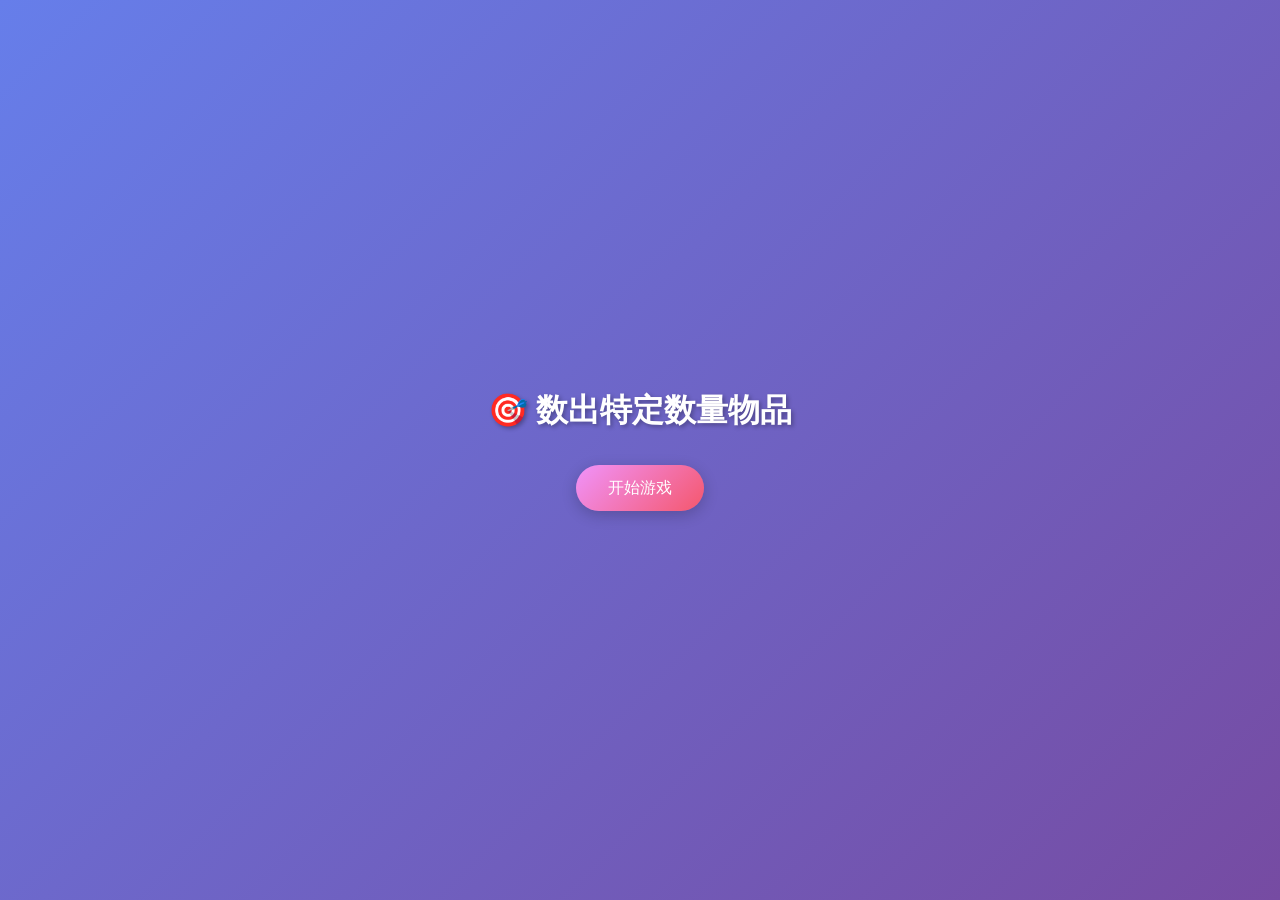
<file: counting-R5/index.html>
<!DOCTYPE html>
<html lang="zh-CN">
<head>
    <meta charset="UTF-8">
    <meta name="viewport" content="width=device-width, initial-scale=1.0">
    <title>数出特定数量物品 - 互动游戏</title>
    <link rel="stylesheet" href="styles.css">
    <link rel="stylesheet" href="../phone/R5_phone.css">
</head>
<body>
    <div id="menu-screen" class="screen active">
        <h1 class="menu-title">🎯 数出特定数量物品</h1>
        <div class="menu-buttons">
            <button class="menu-btn primary" id="menu-start-btn">开始游戏</button>
        </div>
    </div>

    <div id="game-screen" class="screen">
        <div id="top-bar">
            <div id="game-controls">
                <button class="control-btn" id="pause-btn">⏸️ 暂停</button>
                <button class="control-btn" id="restart-btn">🔄 重新游戏</button>
                <button class="control-btn" id="exit-btn">🚪 退出</button>
            </div>
            <div id="task-display"></div>
            <div id="stats">
                <div id="level-display">第1/1关</div>
                <div id="total-display">总共找到：0 个目标物品</div>
                <div id="target-info" style="display: none;">🎯 需要完成 <span id="target-total">0</span> 个，已完成 <span id="target-completed">0</span> 个</div>
                <div id="rating-display">☆☆☆☆</div>
            </div>
        </div>
        
        <div id="main-area">
            <div id="items-container"></div>
            <div id="basket-area">
                <div id="basket">
                    <div id="basket-count">0</div>
                </div>
            </div>
        </div>
    </div>

    <div id="pause-screen" class="overlay">
        <div class="pause-content">
            <h2>游戏暂停</h2>
            <button class="menu-btn primary" id="resume-btn">继续游戏</button>
            <button class="menu-btn" id="pause-exit-btn">退出到菜单</button>
        </div>
    </div>

    <div id="curtain"></div>

    <div id="modal">
        <div class="modal-content">
            <h2 id="modal-message"></h2>
            <button id="modal-btn">继续</button>
        </div>
    </div>

    <div id="stats-modal">
        <div class="stats-modal-content">
            <h2>📊 技术统计</h2>
            <div class="stats-grid">
                <div class="stat-item">
                    <div class="stat-label">正确次数 / 总次数</div>
                    <div class="stat-value" id="stat-correct-total">0 / 0</div>
                </div>
                <div class="stat-item">
                    <div class="stat-label">准确率</div>
                    <div class="stat-value" id="stat-accuracy">0%</div>
                </div>
                <div class="stat-item">
                    <div class="stat-label">平均反应时间</div>
                    <div class="stat-value" id="stat-reaction-time">0ms</div>
                </div>
                <div class="stat-item">
                    <div class="stat-label">平均操作时间</div>
                    <div class="stat-value" id="stat-operation-time">0ms</div>
                </div>
            </div>
            <div class="progress-message" id="progressMessage"></div>
            <div id="stats-chart-container"></div>
            <button class="menu-btn primary" id="stats-continue-btn">继续游戏</button>
        </div>
    </div>

    <script src="../config.js"></script>
    <script src="../api.js"></script>
    <script src="gameConfig.js"></script>
    <script src="stats.js"></script>
    <script src="animation.js"></script>
    <script src="dragDrop.js"></script>
    <script src="script.js"></script>
</body>
</html>
</file>
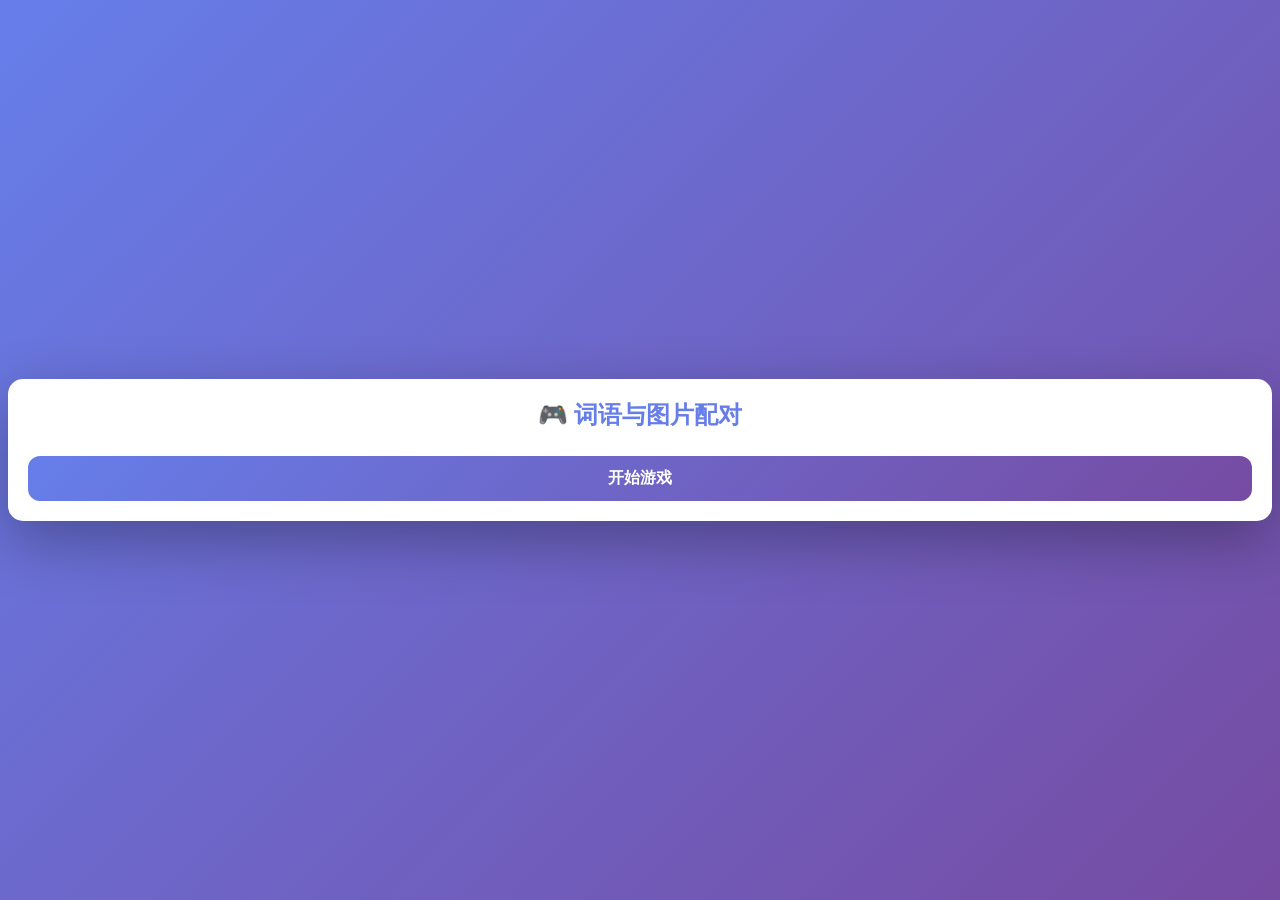
<file: matching-Q5/index.html>
<!DOCTYPE html>
<html lang="zh-CN">
<head>
  <meta charset="UTF-8">
  <meta name="viewport" content="width=device-width, initial-scale=1.0">
  <title>词语与图片配对</title>
  <link rel="stylesheet" href="styles.css">
  <link rel="stylesheet" href="../phone/Q5_phone.css">
</head>
<body>
  <div class="container">
    <div class="menu-screen" id="menuScreen">
      <div class="menu-title">🎮 词语与图片配对</div>
      <div class="menu-buttons">
        <button class="menu-btn" id="startGameBtn">开始游戏</button>
      </div>
    </div>

    <div class="table-screen" id="tableScreen">
      <div class="table" id="table">
        <div class="table-text">点击开始游戏</div>
      </div>
    </div>

    <div class="game-screen" id="gameScreen">
      <div class="game-controls">
        <button class="control-btn" id="pauseBtn">⏸️ 暂停</button>
        <button class="control-btn" id="restartBtn">🔄 重新游戏</button>
        <button class="control-btn" id="exitBtn">🚪 退出</button>
      </div>
      <div class="header">
        <button class="back-btn" id="backBtn">返回</button>
        <div class="score-display">
          配对数: <span id="score">0</span>
          <span id="target-info" style="display: none;">（目标: <span id="target-total">0</span>，已完成 <span id="target-completed">0</span>）</span>
          <span class="stars" id="stars">☆☆☆☆</span>
        </div>
        <div class="page-info" id="pageInfo">1/3</div>
      </div>

      <div class="main-content">
        <div class="images-grid" id="imagesGrid"></div>

        <div class="navigation">
          <button class="nav-btn" id="prevBtn">◀</button>
          <button class="nav-btn" id="nextBtn">▶</button>
        </div>
      </div>
    </div>
  </div>

  <div class="modal-overlay" id="statsModal">
    <div class="modal-card">
      <div class="modal-title">📈 技术统计</div>
      <div class="stats-grid">
        <div class="stat-item">
          <div class="stat-label">正确次数/总次数</div>
          <div class="stat-value" id="statCorrectTotal">0/0</div>
        </div>
        <div class="stat-item">
          <div class="stat-label">准确率</div>
          <div class="stat-value" id="statAccuracy">0%</div>
        </div>
        <div class="stat-item">
          <div class="stat-label">平均反应时间</div>
          <div class="stat-value" id="statReactionTime">0s</div>
        </div>
        <div class="stat-item">
          <div class="stat-label">平均操作时间</div>
          <div class="stat-value" id="statOperationTime">0s</div>
        </div>
      </div>
      <div class="progress-message" id="progressMessage"></div>
      <button class="modal-close-btn" id="statsModalCloseBtn">继续</button>
    </div>
  </div>

  <div class="modal-overlay" id="pauseModal">
    <div class="modal-card">
      <div class="modal-title">⏸️ 游戏暂停</div>
      <p style="text-align: center; margin-bottom: 20px;">游戏已暂停，是否继续？</p>
      <div class="pause-modal-buttons">
        <button class="modal-close-btn resume-btn" id="resumeBtn">继续游戏</button>
        <button class="modal-close-btn" id="pauseExitBtn">退出游戏</button>
      </div>
    </div>
  </div>

  <script src="../config.js"></script>
  <script src="../api.js"></script>
  <script src="data.js"></script>
  <script src="script.js"></script>
</body>
</html>
</file>
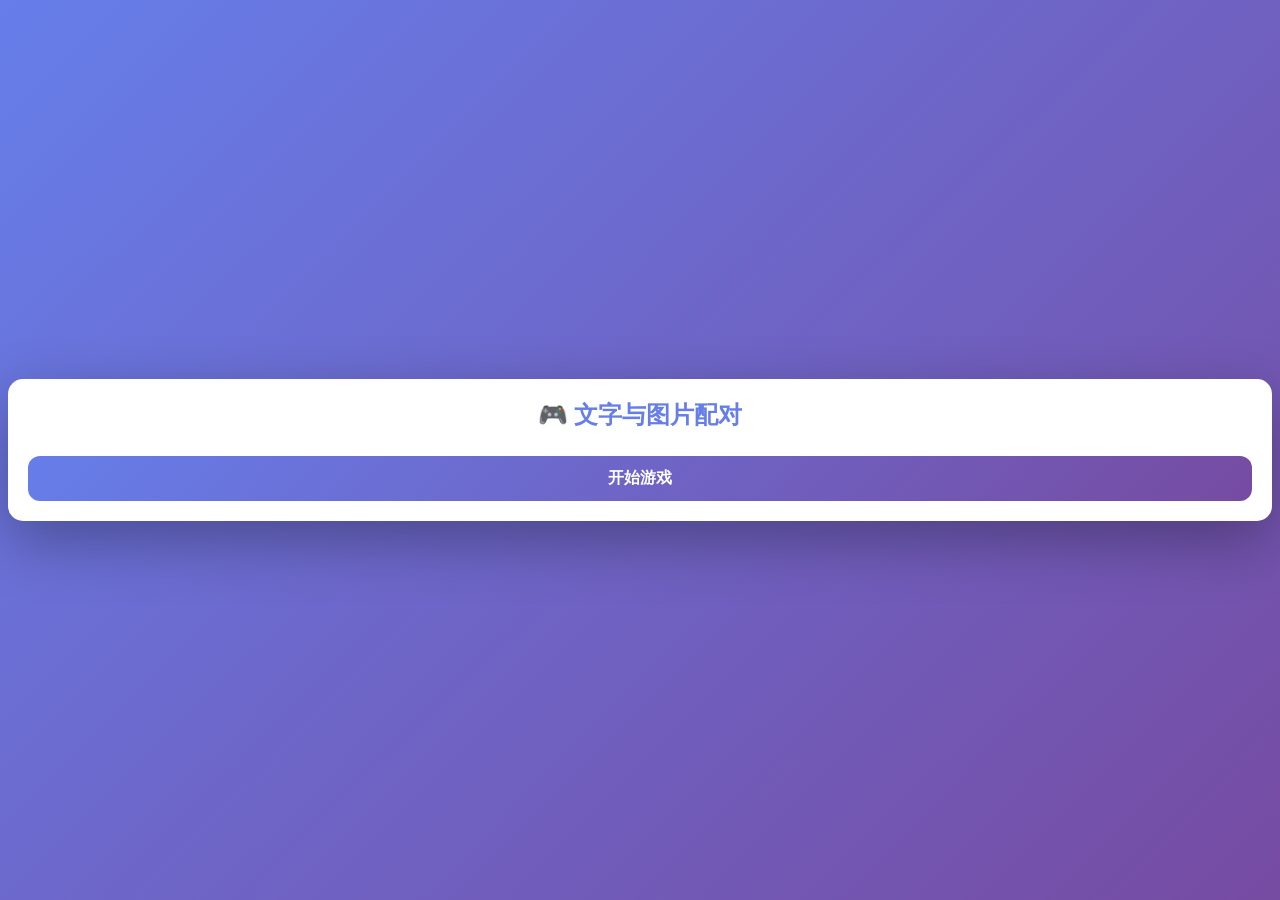
<file: Matching_q5/index.html>
<!DOCTYPE html>
<html lang="zh-CN">
<head>
  <meta charset="UTF-8">
  <meta name="viewport" content="width=device-width, initial-scale=1.0">
  <title>文字与图片配对</title>
  <link rel="stylesheet" href="styles.css">
  <link rel="stylesheet" href="../phone/Matching_q5_phone.css">
</head>
<body>
  <div class="container">
    <div class="menu-screen" id="menuScreen">
      <div class="menu-title">🎮 文字与图片配对</div>
      <div class="menu-buttons">
        <button class="menu-btn" id="startGameBtn">开始游戏</button>
      </div>
    </div>

    <div class="table-screen" id="tableScreen">
      <div class="table" id="table">
        <div class="table-text">点击开始游戏</div>
      </div>
    </div>

    <div class="game-screen" id="gameScreen">
      <div class="game-controls">
        <button class="control-btn" id="pauseBtn">⏸️ 暂停</button>
        <button class="control-btn" id="restartBtn">🔄 重新游戏</button>
        <button class="control-btn" id="exitBtn">🚪 退出</button>
      </div>
      <div class="header">
        <button class="back-btn" id="backBtn">返回</button>
        <div class="score-display">
          配对数: <span id="score">0</span>
          <span id="target-info" style="display: none;">（目标: <span id="target-total">0</span>，已完成 <span id="target-completed">0</span>）</span>
          <span class="stars" id="stars">☆☆☆☆</span>
        </div>
        <div class="page-info" id="pageInfo">1/3</div>
      </div>

      <div class="main-content">
        <div class="images-grid" id="imagesGrid"></div>

        <div class="navigation">
          <button class="nav-btn" id="prevBtn">◀</button>
          <button class="nav-btn" id="nextBtn">▶</button>
        </div>
      </div>
    </div>
  </div>

  <div class="modal-overlay" id="statsModal">
    <div class="modal-card">
      <div class="modal-title">📈 技术统计</div>
      <div class="stats-grid">
        <div class="stat-item">
          <div class="stat-label">正确次数/总次数</div>
          <div class="stat-value" id="statCorrectTotal">0/0</div>
        </div>
        <div class="stat-item">
          <div class="stat-label">准确率</div>
          <div class="stat-value" id="statAccuracy">0%</div>
        </div>
        <div class="stat-item">
          <div class="stat-label">平均反应时间</div>
          <div class="stat-value" id="statReactionTime">0s</div>
        </div>
        <div class="stat-item">
          <div class="stat-label">平均操作时间</div>
          <div class="stat-value" id="statOperationTime">0s</div>
        </div>
      </div>
      <div class="progress-message" id="progressMessage"></div>
      <button class="modal-close-btn" id="statsModalCloseBtn">继续</button>
    </div>
  </div>

  <div class="modal-overlay" id="pauseModal">
    <div class="modal-card">
      <div class="modal-title">⏸️ 游戏暂停</div>
      <p style="text-align: center; margin-bottom: 20px;">游戏已暂停，是否继续？</p>
      <div class="pause-modal-buttons">
        <button class="modal-close-btn resume-btn" id="resumeBtn">继续游戏</button>
        <button class="modal-close-btn" id="pauseExitBtn">退出游戏</button>
      </div>
    </div>
  </div>

  <script src="../config.js"></script>
  <script src="../api.js"></script>
  <script src="data.js"></script>
  <script src="script.js"></script>
</body>
</html>
</file>
<file: counting-R5/styles.css>
* {
    margin: 0;
    padding: 0;
    box-sizing: border-box;
}

body {
    font-family: 'Microsoft YaHei', sans-serif;
    overflow: hidden;
    height: 100vh;
    width: 100vw;
    position: relative;
    transition: border-color 0.3s;
}

body.flash-border::before {
    content: '';
    position: fixed;
    top: 0;
    left: 0;
    right: 0;
    bottom: 0;
    border: 8px solid #ff0000;
    pointer-events: none;
    z-index: 9999;
    animation: flashBorder 0.3s ease-out;
}

@keyframes flashBorder {
    0% { opacity: 1; }
    100% { opacity: 0; }
}

.screen {
    position: fixed;
    top: 0;
    left: 0;
    width: 100%;
    height: 100%;
    display: none;
}

.screen.active {
    display: flex;
}

#menu-screen {
    flex-direction: column;
    justify-content: center;
    align-items: center;
    background: linear-gradient(135deg, #667eea 0%, #764ba2 100%);
    z-index: 100;
}

.menu-title {
    color: white;
    font-size: 3rem;
    margin-bottom: 3rem;
    text-shadow: 2px 2px 4px rgba(0, 0, 0, 0.3);
}

.menu-buttons {
    display: flex;
    flex-direction: column;
    gap: 1rem;
}

.menu-btn {
    padding: 1rem 3rem;
    font-size: 1.2rem;
    background: white;
    color: #667eea;
    border: none;
    border-radius: 50px;
    cursor: pointer;
    transition: transform 0.2s, box-shadow 0.2s;
    box-shadow: 0 4px 15px rgba(0, 0, 0, 0.2);
}

.menu-btn.primary {
    background: linear-gradient(135deg, #f093fb 0%, #f5576c 100%);
    color: white;
}

.menu-btn:hover {
    transform: scale(1.05);
    box-shadow: 0 6px 20px rgba(0, 0, 0, 0.3);
}

#instructions-screen,
#history-screen {
    flex-direction: column;
    justify-content: center;
    align-items: center;
    background: linear-gradient(135deg, #667eea 0%, #764ba2 100%);
    z-index: 100;
}

.instructions-container,
.history-container {
    background: white;
    padding: 2rem;
    border-radius: 20px;
    max-width: 800px;
    max-height: 80vh;
    overflow-y: auto;
    box-shadow: 0 10px 40px rgba(0, 0, 0, 0.3);
}

.instructions-container h2,
.history-container h2 {
    color: #333;
    margin-bottom: 1.5rem;
    text-align: center;
}

.instructions-tabs {
    display: flex;
    gap: 1rem;
    margin-bottom: 1.5rem;
    border-bottom: 2px solid #e0e0e0;
}

.tab-btn {
    padding: 0.75rem 1.5rem;
    background: none;
    border: none;
    font-size: 1rem;
    color: #666;
    cursor: pointer;
    border-bottom: 3px solid transparent;
    margin-bottom: -2px;
    transition: color 0.2s, border-color 0.2s;
}

.tab-btn.active {
    color: #667eea;
    border-bottom-color: #667eea;
}

.tab-content {
    display: none;
    line-height: 1.8;
}

.tab-content.active {
    display: block;
}

.tab-content h3 {
    color: #333;
    margin: 1rem 0 0.5rem;
}

.tab-content h4 {
    color: #555;
    margin: 1rem 0 0.5rem;
}

.tab-content ul,
.tab-content ol {
    margin-left: 2rem;
    margin-bottom: 1rem;
}

.tab-content li {
    margin-bottom: 0.5rem;
}

.back-btn {
    margin-top: 1.5rem;
    width: 100%;
}

.history-list {
    max-height: 400px;
    overflow-y: auto;
    margin-bottom: 1rem;
}

.history-item {
    padding: 1rem;
    border-bottom: 1px solid #e0e0e0;
}

.history-item:last-child {
    border-bottom: none;
}

.history-date {
    font-size: 0.9rem;
    color: #666;
    margin-bottom: 0.5rem;
}

.history-stats {
    display: flex;
    justify-content: space-between;
    font-size: 0.95rem;
}

.history-buttons {
    display: flex;
    gap: 1rem;
}

#game-screen {
    flex-direction: column;
    background: #f0f4f8;
}

#top-bar {
    display: flex;
    justify-content: space-between;
    align-items: center;
    padding: 0.75rem 1.5rem;
    background: white;
    box-shadow: 0 2px 10px rgba(0, 0, 0, 0.1);
    z-index: 10;
}

#game-controls {
    display: flex;
    gap: 0.75rem;
}

.control-btn {
    padding: 0.5rem 1rem;
    font-size: 0.9rem;
    background: #f0f0f0;
    color: #333;
    border: none;
    border-radius: 8px;
    cursor: pointer;
    transition: background 0.2s, transform 0.1s;
}

.control-btn:hover {
    background: #e0e0e0;
    transform: scale(1.05);
}

#task-display {
    flex: 1;
    text-align: center;
    font-size: 1.2rem;
    font-weight: bold;
    color: #333;
    position: relative;
    padding: 0 1rem;
}

#stats {
    display: flex;
    gap: 1rem;
    align-items: center;
}

#total-display {
    font-size: 0.95rem;
    color: #666;
}

#rating-display {
    font-size: 1.4rem;
    color: #ffc107;
}

#main-area {
    flex: 1;
    display: flex;
    position: relative;
    overflow: hidden;
}

#items-container {
    flex: 1;
    position: relative;
    padding: 1rem;
}

.item {
    position: absolute;
    width: 50px;
    height: 50px;
    min-width: 50px;
    font-size: 2.5rem;
    display: flex;
    justify-content: center;
    align-items: center;
    text-align: center;
    cursor: grab;
    user-select: none;
    transition: transform 0.1s;
}

.item:hover {
    transform: scale(1.1);
}

.item.dragging {
    cursor: grabbing;
    transform: scale(1.2);
    opacity: 0.8;
}

#basket-area {
    width: 200px;
    display: flex;
    flex-direction: column;
    align-items: center;
    justify-content: flex-end;
    padding: 1rem;
}

#basket {
    width: 180px;
    height: 150px;
    background: repeating-linear-gradient(
        90deg,
        #8B4513 0px,
        #8B4513 8px,
        #A0522D 8px,
        #A0522D 16px,
        #8B4513 16px,
        #8B4513 24px
    ),
    linear-gradient(180deg, #D2691E 0%, #8B4513 50%, #654321 100%);
    background-blend-mode: multiply;
    border-radius: 0 0 50px 50px;
    border: 4px solid #5D3A1A;
    position: relative;
    display: flex;
    flex-direction: column;
    overflow: hidden;
}

#basket::before {
    content: '';
    position: absolute;
    top: 0;
    left: 50%;
    transform: translateX(-50%);
    width: 120px;
    height: 40px;
    border: 4px solid #5D3A1A;
    border-bottom: none;
    border-radius: 60px 60px 0 0;
    margin-top: -40px;
    background: transparent;
}

#basket::after {
    content: '';
    position: absolute;
    top: 0;
    left: 0;
    right: 0;
    bottom: 0;
    background: repeating-linear-gradient(
        0deg,
        transparent,
        transparent 2px,
        rgba(0, 0, 0, 0.05) 2px,
        rgba(0, 0, 0, 0.05) 4px
    );
    pointer-events: none;
}

#basket-count {
    flex: 1;
    display: flex;
    justify-content: center;
    align-items: center;
    font-size: 3rem;
    font-weight: bold;
    color: white;
    text-shadow: 2px 2px 4px rgba(0, 0, 0, 0.5);
    padding-top: 20px;
}

#basket.shake {
    animation: shake 0.5s ease-in-out;
}

@keyframes shake {
    0%, 100% { transform: translateX(0); }
    10%, 30%, 50%, 70%, 90% { transform: translateX(-10px); }
    20%, 40%, 60%, 80% { transform: translateX(10px); }
}

.overlay {
    position: fixed;
    top: 0;
    left: 0;
    width: 100%;
    height: 100%;
    background: rgba(0, 0, 0, 0.8);
    display: none;
    justify-content: center;
    align-items: center;
    z-index: 150;
}

.overlay.active {
    display: flex;
}

.pause-content {
    background: white;
    padding: 3rem;
    border-radius: 20px;
    text-align: center;
    box-shadow: 0 10px 40px rgba(0, 0, 0, 0.3);
}

.pause-content h2 {
    font-size: 2rem;
    color: #333;
    margin-bottom: 2rem;
}

#curtain {
    position: fixed;
    top: 0;
    left: 0;
    width: 100%;
    height: 100%;
    background: linear-gradient(135deg, #2c3e50 0%, #34495e 100%);
    z-index: 50;
    display: flex;
    justify-content: center;
    align-items: center;
    color: white;
    font-size: 2rem;
}

#curtain.curtain-open {
    animation: curtainOpen 0.8s ease-out forwards;
}

#curtain.curtain-close {
    animation: curtainClose 0.8s ease-in forwards;
}

@keyframes curtainOpen {
    0% { opacity: 1; }
    100% { opacity: 0; visibility: hidden; }
}

@keyframes curtainClose {
    0% { opacity: 0; visibility: visible; }
    100% { opacity: 1; }
}

#modal {
    position: fixed;
    top: 0;
    left: 0;
    width: 100%;
    height: 100%;
    background: rgba(0, 0, 0, 0.7);
    display: none;
    justify-content: center;
    align-items: center;
    z-index: 200;
    opacity: 0;
    transition: opacity 0.3s;
}

#modal.show {
    opacity: 1;
}

.modal-content {
    background: white;
    padding: 3rem;
    border-radius: 20px;
    text-align: center;
    box-shadow: 0 10px 40px rgba(0, 0, 0, 0.3);
    transform: scale(0.8);
    transition: transform 0.3s;
}

#modal.show .modal-content {
    transform: scale(1);
}

.modal-content h2 {
    font-size: 2rem;
    color: #333;
    margin-bottom: 2rem;
}

#modal-btn {
    padding: 1rem 2rem;
    font-size: 1.2rem;
    background: linear-gradient(135deg, #667eea 0%, #764ba2 100%);
    color: white;
    border: none;
    border-radius: 50px;
    cursor: pointer;
    transition: transform 0.2s, box-shadow 0.2s;
}

#modal-btn:hover {
    transform: scale(1.05);
    box-shadow: 0 4px 15px rgba(102, 126, 234, 0.5);
}

#stats-modal {
    position: fixed;
    top: 0;
    left: 0;
    width: 100%;
    height: 100%;
    background: rgba(0, 0, 0, 0.8);
    display: none;
    justify-content: center;
    align-items: center;
    z-index: 250;
    opacity: 0;
    transition: opacity 0.3s;
}

#stats-modal.show {
    opacity: 1;
}

.stats-modal-content {
    background: white;
    padding: 2rem;
    border-radius: 20px;
    max-width: 600px;
    max-height: 90vh;
    overflow-y: auto;
    box-shadow: 0 10px 40px rgba(0, 0, 0, 0.3);
    transform: scale(0.8);
    transition: transform 0.3s;
}

#stats-modal.show .stats-modal-content {
    transform: scale(1);
}

.stats-modal-content h2 {
    font-size: 1.8rem;
    color: #333;
    margin-bottom: 1.5rem;
    text-align: center;
}

.stats-grid {
    display: grid;
    grid-template-columns: repeat(2, 1fr);
    gap: 1rem;
    margin-bottom: 1.5rem;
}

.stat-item {
    background: #f8f9fa;
    padding: 1rem;
    border-radius: 10px;
    text-align: center;
}

.stat-label {
    font-size: 0.9rem;
    color: #666;
    margin-bottom: 0.5rem;
}

.stat-value {
    font-size: 1.5rem;
    font-weight: bold;
    color: #667eea;
}

#stats-chart-container {
    margin-bottom: 1.5rem;
}

.time-chart {
    background: #f8f9fa;
    padding: 1.5rem;
    border-radius: 10px;
}

.chart-bar-container {
    display: flex;
    align-items: center;
    margin-bottom: 1rem;
    gap: 1rem;
}

.chart-label {
    width: 100px;
    font-size: 0.9rem;
    color: #333;
}

.chart-bar-wrapper {
    flex: 1;
    height: 30px;
    background: #e0e0e0;
    border-radius: 15px;
    overflow: hidden;
}

.chart-bar {
    height: 100%;
    border-radius: 15px;
    transition: width 0.5s ease-out;
}

.chart-value {
    width: 80px;
    text-align: right;
    font-size: 0.9rem;
    color: #666;
}

.chart-legend {
    display: flex;
    justify-content: center;
    gap: 1.5rem;
    margin-top: 1rem;
    padding-top: 1rem;
    border-top: 1px solid #e0e0e0;
}

.legend-item {
    display: flex;
    align-items: center;
    gap: 0.5rem;
}

.legend-color {
    width: 16px;
    height: 16px;
    border-radius: 50%;
}

#stats-continue-btn {
    width: 100%;
}

.confetti {
    position: absolute;
    width: 10px;
    height: 10px;
    top: -10px;
    animation: confettiFall 2s ease-out forwards;
}

@keyframes confettiFall {
    0% {
        transform: translateY(0) rotate(0deg);
        opacity: 1;
    }
    100% {
        transform: translateY(300px) rotate(720deg);
        opacity: 0;
    }
}
</file>
<file: phone/R5_phone.css>
/* ==========================================
   counting-R5 横屏手机适配
   ========================================== */

/* 基础横屏适配 */
@media (orientation: landscape) {
  body {
    overflow: auto;
  }

  /* 菜单屏幕 */
  .menu-title {
    font-size: 2rem;
    margin-bottom: 2rem;
  }

  .menu-btn {
    padding: 0.8rem 2rem;
    font-size: 1rem;
  }

  /* 说明和历史屏幕 */
  .instructions-container,
  .history-container {
    padding: 1.5rem;
    margin: 10px;
    max-height: 85vh;
  }

  /* 顶部栏 */
  #top-bar {
    padding: 0.5rem 1rem;
  }

  #game-controls {
    gap: 0.5rem;
  }

  .control-btn {
    padding: 0.4rem 0.8rem;
    font-size: 0.8rem;
    border-radius: 6px;
  }

  #task-display {
    font-size: 1rem;
    padding: 0 0.5rem;
  }

  #stats {
    gap: 0.5rem;
  }

  #total-display {
    font-size: 0.8rem;
  }

  #rating-display {
    font-size: 1.2rem;
  }

  /* 主区域 */
  #main-area {
    display: flex;
    flex-direction: row;
  }

  /* 物品容器 */
  #items-container {
    padding: 0.5rem;
  }

  /* 物品 */
  .item {
    width: 40px;
    height: 40px;
    min-width: 40px;
    font-size: 2rem;
  }

  /* 篮子区域 */
  #basket-area {
    width: 150px;
    padding: 0.5rem;
  }

  #basket {
    width: 140px;
    height: 120px;
    border-radius: 0 0 40px 40px;
  }

  #basket::before {
    width: 100px;
    height: 35px;
    margin-top: -35px;
  }

  #basket-count {
    font-size: 2.5rem;
    padding-top: 15px;
  }

  /* 暂停内容 */
  .pause-content {
    padding: 2rem;
    margin: 10px;
  }

  .pause-content h2 {
    font-size: 1.5rem;
    margin-bottom: 1.5rem;
  }

  /* 幕布 */
  #curtain {
    font-size: 1.5rem;
  }

  /* 弹窗 */
  .modal-content {
    padding: 2rem;
    margin: 10px;
  }

  .modal-content h2 {
    font-size: 1.5rem;
    margin-bottom: 1.5rem;
  }

  #modal-btn {
    padding: 0.8rem 1.5rem;
    font-size: 1rem;
  }

  /* 统计弹窗 */
  .stats-modal-content {
    padding: 1.5rem;
    margin: 10px;
    max-height: 85vh;
  }

  .stats-modal-content h2 {
    font-size: 1.5rem;
    margin-bottom: 1rem;
  }

  .stats-grid {
    gap: 0.8rem;
    margin-bottom: 1rem;
  }

  .stat-item {
    padding: 0.8rem;
    border-radius: 8px;
  }

  .stat-label {
    font-size: 0.8rem;
    margin-bottom: 0.3rem;
  }

  .stat-value {
    font-size: 1.3rem;
  }

  .chart-label {
    width: 80px;
    font-size: 0.8rem;
  }

  .chart-bar-wrapper {
    height: 25px;
  }

  .chart-value {
    width: 70px;
    font-size: 0.8rem;
  }

  .chart-legend {
    gap: 1rem;
    margin-top: 0.8rem;
    padding-top: 0.8rem;
  }
}

/* ==========================================
   针对不同宽度的微调
   ========================================== */

/* 超小屏幕 (≤ 370px) */
@media (orientation: landscape) and (max-width: 370px) {
  .menu-title {
    font-size: 1.5rem;
    margin-bottom: 1.5rem;
  }

  .menu-btn {
    padding: 0.6rem 1.5rem;
    font-size: 0.9rem;
  }

  #top-bar {
    padding: 0.4rem 0.8rem;
  }

  .control-btn {
    padding: 0.3rem 0.6rem;
    font-size: 0.75rem;
  }

  #task-display {
    font-size: 0.9rem;
  }

  #rating-display {
    font-size: 1.1rem;
  }

  .item {
    width: 35px;
    height: 35px;
    min-width: 35px;
    font-size: 1.7rem;
  }

  #basket-area {
    width: 130px;
  }

  #basket {
    width: 120px;
    height: 100px;
  }

  #basket::before {
    width: 85px;
    height: 30px;
    margin-top: -30px;
  }

  #basket-count {
    font-size: 2rem;
    padding-top: 10px;
  }

  .stats-modal-content {
    padding: 1rem;
  }

  .stats-grid {
    gap: 0.5rem;
  }

  .stat-item {
    padding: 0.5rem;
  }

  .stat-label {
    font-size: 0.75rem;
  }

  .stat-value {
    font-size: 1.1rem;
  }
}

/* 中等屏幕 (371px - 400px) */
@media (orientation: landscape) and (min-width: 371px) and (max-width: 400px) {
  .item {
    width: 42px;
    height: 42px;
    font-size: 2.1rem;
  }

  #basket-area {
    width: 160px;
  }

  #basket {
    width: 150px;
    height: 125px;
  }

  #basket-count {
    font-size: 2.6rem;
  }
}

/* 较大屏幕 (> 400px) */
@media (orientation: landscape) and (min-width: 401px) {
  .item {
    width: 45px;
    height: 45px;
    font-size: 2.3rem;
  }

  #basket-area {
    width: 180px;
  }

  #basket {
    width: 165px;
    height: 135px;
  }

  #basket-count {
    font-size: 2.8rem;
  }
}
</file>
<file: matching-Q5/styles.css>
* {
  margin: 0;
  padding: 0;
  box-sizing: border-box;
  font-family: 'Segoe UI', Tahoma, Geneva, Verdana, sans-serif;
}

body {
  background: linear-gradient(135deg, #667eea 0%, #764ba2 100%);
  min-height: 100vh;
  display: flex;
  justify-content: center;
  align-items: center;
  padding: 20px;
}

.container {
  width: 100%;
  max-width: 900px;
}

.table-screen {
  display: flex;
  justify-content: center;
  align-items: center;
  flex-direction: column;
}

.table {
  background: white;
  border-radius: 30px;
  padding: 60px 80px;
  text-align: center;
  cursor: pointer;
  transition: transform 0.3s, box-shadow 0.3s;
  box-shadow: 0 20px 60px rgba(0, 0, 0, 0.3);
}

.table:hover {
  transform: translateY(-5px);
  box-shadow: 0 30px 80px rgba(0, 0, 0, 0.4);
}

.table-text {
  font-size: 32px;
  font-weight: bold;
  color: #667eea;
}

.game-screen {
  display: none;
  background: white;
  border-radius: 30px;
  padding: 30px;
  box-shadow: 0 20px 60px rgba(0, 0, 0, 0.3);
}

.game-screen.active {
  display: block;
}

.header {
  display: flex;
  justify-content: space-between;
  align-items: center;
  margin-bottom: 30px;
  padding-bottom: 20px;
  border-bottom: 2px solid #f0f0f0;
}

.game-controls {
  display: flex;
  gap: 10px;
  margin-bottom: 20px;
}

.control-btn {
  padding: 10px 20px;
  border: none;
  border-radius: 10px;
  background: #f0f0f0;
  cursor: pointer;
  font-size: 16px;
  transition: all 0.3s;
}

.control-btn:hover {
  background: #e0e0e0;
}

.back-btn, .nav-btn, .more-btn {
  padding: 12px 24px;
  border: none;
  border-radius: 12px;
  background: #667eea;
  color: white;
  cursor: pointer;
  font-size: 16px;
  font-weight: 600;
  transition: all 0.3s;
}

.back-btn:hover, .nav-btn:hover, .more-btn:hover {
  background: #5a6ed4;
  transform: translateY(-2px);
}

.back-btn:disabled, .nav-btn:disabled {
  background: #ccc;
  cursor: not-allowed;
  transform: none;
}

.score-display {
  font-size: 20px;
  font-weight: 600;
  color: #333;
}

.stars {
  margin-left: 10px;
  font-size: 24px;
}

.page-info {
  font-size: 18px;
  font-weight: 600;
  color: #666;
}

.main-content {
  text-align: center;
}

.images-grid {
  display: grid;
  grid-template-columns: repeat(3, 1fr);
  gap: 20px;
  margin-bottom: 30px;
}

.image-card {
  background: #f8f9fa;
  border-radius: 20px;
  padding: 30px;
  cursor: pointer;
  transition: all 0.3s;
  border: 3px solid transparent;
  position: relative;
}

.image-card:hover {
  background: #e9ecef;
  transform: translateY(-5px);
  box-shadow: 0 10px 30px rgba(0, 0, 0, 0.1);
}

.image-card.selected {
  border-color: #667eea;
  background: #eef2ff;
}

.image-card.matched {
  background: #d4edda;
  border-color: #28a745;
  cursor: default;
  opacity: 0.7;
}

.image-card.wrong {
  background: #f8d7da;
  border-color: #dc3545;
  cursor: default;
  opacity: 0.7;
}

.image-display {
  font-size: 80px;
  margin-bottom: 20px;
}

.word-options-container {
  max-height: 0;
  overflow: hidden;
  transition: max-height 0.3s ease-out;
}

.word-options-container.active {
  max-height: 500px;
}

.word-options {
  display: flex;
  flex-wrap: wrap;
  gap: 10px;
  justify-content: center;
  margin-top: 15px;
}

.word-option {
  padding: 10px 20px;
  border: 2px solid #ddd;
  border-radius: 10px;
  background: white;
  cursor: pointer;
  font-size: 16px;
  font-weight: 500;
  transition: all 0.2s;
}

.word-option:hover {
  border-color: #667eea;
  background: #f0f3ff;
}

.word-option.correct {
  background: #d4edda;
  border-color: #28a745;
  color: #155724;
}

.word-option.wrong {
  background: #f8d7da;
  border-color: #dc3545;
  color: #721c24;
}

.navigation {
  display: flex;
  gap: 20px;
  justify-content: center;
  margin-bottom: 20px;
}

.more-btn {
  background: #28a745;
}

.more-btn:hover {
  background: #218838;
}

.menu-screen {
  display: none;
  background: white;
  border-radius: 30px;
  padding: 40px;
  box-shadow: 0 20px 60px rgba(0, 0, 0, 0.3);
  text-align: center;
}

.menu-screen.active {
  display: block;
}

.menu-title {
  font-size: 36px;
  font-weight: bold;
  color: #667eea;
  margin-bottom: 40px;
}

.menu-buttons {
  display: flex;
  flex-direction: column;
  gap: 20px;
}

.menu-btn {
  padding: 18px 40px;
  border: none;
  border-radius: 15px;
  background: linear-gradient(135deg, #667eea 0%, #764ba2 100%);
  color: white;
  cursor: pointer;
  font-size: 20px;
  font-weight: 600;
  transition: all 0.3s;
}

.menu-btn:hover {
  transform: translateY(-3px);
  box-shadow: 0 10px 30px rgba(102, 126, 234, 0.4);
}

.help-screen, .stats-history-screen {
  display: none;
  background: white;
  border-radius: 30px;
  padding: 40px;
  box-shadow: 0 20px 60px rgba(0, 0, 0, 0.3);
}

.help-screen.active, .stats-history-screen.active {
  display: block;
}

.help-header {
  display: flex;
  justify-content: space-between;
  align-items: center;
  margin-bottom: 30px;
}

.help-title {
  font-size: 28px;
  font-weight: bold;
  color: #667eea;
}

.tabs {
  display: flex;
  gap: 10px;
  margin-bottom: 30px;
}

.tab-btn {
  padding: 12px 30px;
  border: 2px solid #667eea;
  border-radius: 10px;
  background: white;
  color: #667eea;
  cursor: pointer;
  font-size: 16px;
  font-weight: 600;
  transition: all 0.3s;
}

.tab-btn.active {
  background: #667eea;
  color: white;
}

.tab-content {
  display: none;
  line-height: 1.8;
  color: #333;
}

.tab-content.active {
  display: block;
}

.tab-content h3 {
  color: #667eea;
  margin-bottom: 15px;
}

.tab-content p {
  margin-bottom: 10px;
}

.tab-content ul {
  margin-left: 20px;
  margin-bottom: 15px;
}

.stats-history-list {
  max-height: 400px;
  overflow-y: auto;
  margin-top: 20px;
}

.stats-history-item {
  background: #f8f9fa;
  border-radius: 15px;
  padding: 20px;
  margin-bottom: 15px;
}

.stats-history-item-header {
  display: flex;
  justify-content: space-between;
  align-items: center;
  margin-bottom: 10px;
}

.stats-history-date {
  font-weight: 600;
  color: #667eea;
}

.stats-history-stars {
  font-size: 24px;
}

.stats-history-details {
  display: grid;
  grid-template-columns: repeat(2, 1fr);
  gap: 10px;
  font-size: 14px;
  color: #666;
}

.modal-overlay {
  display: none;
  position: fixed;
  top: 0;
  left: 0;
  right: 0;
  bottom: 0;
  background: rgba(0, 0, 0, 0.7);
  justify-content: center;
  align-items: center;
  z-index: 1000;
}

.modal-overlay.active {
  display: flex;
}

.modal-card {
  background: white;
  border-radius: 20px;
  padding: 30px;
  max-width: 500px;
  width: 90%;
  animation: modalSlideIn 0.3s ease-out;
}

@keyframes modalSlideIn {
  from {
    opacity: 0;
    transform: translateY(-50px);
  }
  to {
    opacity: 1;
    transform: translateY(0);
  }
}

.modal-title {
  font-size: 24px;
  font-weight: bold;
  color: #667eea;
  margin-bottom: 20px;
  text-align: center;
}

.stats-grid {
  display: grid;
  grid-template-columns: repeat(2, 1fr);
  gap: 15px;
  margin-bottom: 25px;
}

.stat-item {
  background: #f8f9fa;
  border-radius: 12px;
  padding: 15px;
  text-align: center;
}

.stat-label {
  font-size: 14px;
  color: #666;
  margin-bottom: 5px;
}

.stat-value {
  font-size: 24px;
  font-weight: bold;
  color: #667eea;
}

.progress-message {
  text-align: center;
  font-size: 18px;
  font-weight: 600;
  padding: 15px;
  background: #eef2ff;
  border-radius: 10px;
  margin-bottom: 25px;
}

.modal-close-btn {
  width: 100%;
  padding: 15px;
  border: none;
  border-radius: 12px;
  background: #667eea;
  color: white;
  cursor: pointer;
  font-size: 18px;
  font-weight: 600;
  transition: all 0.3s;
}

.modal-close-btn:hover {
  background: #5a6ed4;
}

.pause-modal-buttons {
  display: flex;
  gap: 15px;
  margin-top: 20px;
}

.pause-modal-buttons button {
  flex: 1;
}

.pause-modal-buttons .resume-btn {
  background: #28a745;
}

.pause-modal-buttons .resume-btn:hover {
  background: #218838;
}

.empty-history {
  text-align: center;
  color: #999;
  padding: 40px;
  font-size: 18px;
}
</file>
<file: phone/Q5_phone.css>
/* ==========================================
   matching-Q5 横屏手机适配
   ========================================== */

/* 基础横屏适配 */
@media (orientation: landscape) {
  body {
    padding: 8px;
  }

  .container {
    max-width: 100%;
  }

  /* 游戏屏幕 */
  .game-screen {
    padding: 15px;
    border-radius: 15px;
  }

  /* 游戏控制按钮 */
  .game-controls {
    margin-bottom: 10px;
    gap: 6px;
  }

  .control-btn {
    padding: 6px 12px;
    font-size: 13px;
    border-radius: 8px;
  }

  /* 头部 */
  .header {
    margin-bottom: 15px;
    padding-bottom: 10px;
  }

  .back-btn,
  .nav-btn,
  .more-btn {
    padding: 8px 16px;
    font-size: 13px;
    border-radius: 8px;
  }

  /* 得分显示 */
  .score-display {
    font-size: 15px;
  }

  .stars {
    font-size: 18px;
    margin-left: 6px;
  }

  .page-info {
    font-size: 14px;
  }

  /* 图片网格 */
  .images-grid {
    gap: 12px;
    margin-bottom: 15px;
  }

  /* 图片卡片 */
  .image-card {
    padding: 15px;
    border-radius: 12px;
  }

  /* 图片/文字显示 */
  .image-display {
    font-size: 40px;
    margin-bottom: 10px;
  }

  /* 文字选项 */
  .word-options {
    gap: 6px;
    margin-top: 10px;
  }

  .word-option {
    padding: 6px 12px;
    font-size: 13px;
    border-radius: 6px;
  }

  /* 导航按钮 */
  .navigation {
    gap: 12px;
    margin-bottom: 10px;
  }

  /* 菜单屏幕 */
  .menu-screen {
    padding: 20px;
    border-radius: 15px;
  }

  .menu-title {
    font-size: 24px;
    margin-bottom: 25px;
  }

  .menu-buttons {
    gap: 12px;
  }

  .menu-btn {
    padding: 12px 30px;
    font-size: 16px;
    border-radius: 12px;
  }

  /* 弹窗 */
  .modal-card {
    padding: 20px;
    border-radius: 12px;
    max-width: 90%;
    width: 400px;
  }

  .modal-title {
    font-size: 18px;
    margin-bottom: 12px;
  }

  .stats-grid {
    gap: 10px;
    margin-bottom: 15px;
  }

  .stat-item {
    padding: 10px;
    border-radius: 8px;
  }

  .stat-label {
    font-size: 12px;
    margin-bottom: 3px;
  }

  .stat-value {
    font-size: 18px;
  }

  .progress-message {
    padding: 10px;
    font-size: 14px;
    margin-bottom: 15px;
  }

  .modal-close-btn {
    padding: 10px;
    font-size: 14px;
    border-radius: 8px;
  }

  .pause-modal-buttons {
    gap: 10px;
    margin-top: 12px;
  }
}

/* ==========================================
   针对不同宽度的微调
   ========================================== */

/* 超小屏幕 (≤ 360px) */
@media (orientation: landscape) and (max-width: 370px) {
  body {
    padding: 5px;
  }

  .game-screen {
    padding: 10px;
  }

  .game-controls {
    margin-bottom: 8px;
    gap: 4px;
  }

  .control-btn {
    padding: 5px 10px;
    font-size: 11px;
  }

  .header {
    margin-bottom: 10px;
    padding-bottom: 8px;
  }

  .back-btn,
  .nav-btn {
    padding: 6px 12px;
    font-size: 11px;
  }

  .score-display {
    font-size: 13px;
  }

  .stars {
    font-size: 16px;
  }

  .page-info {
    font-size: 12px;
  }

  .images-grid {
    gap: 8px;
    margin-bottom: 10px;
  }

  .image-card {
    padding: 10px;
    border-radius: 10px;
  }

  .image-display {
    font-size: 32px;
    margin-bottom: 8px;
  }

  .word-options {
    gap: 5px;
    margin-top: 8px;
  }

  .word-option {
    padding: 5px 10px;
    font-size: 11px;
    border-radius: 5px;
  }

  .menu-screen {
    padding: 15px;
  }

  .menu-title {
    font-size: 20px;
    margin-bottom: 20px;
  }

  .menu-btn {
    padding: 10px 24px;
    font-size: 14px;
  }

  .modal-card {
    padding: 15px;
  }

  .modal-title {
    font-size: 16px;
  }

  .stat-label {
    font-size: 11px;
  }

  .stat-value {
    font-size: 16px;
  }

  .progress-message {
    font-size: 12px;
  }

  .modal-close-btn {
    padding: 8px;
    font-size: 13px;
  }
}

/* 中等屏幕 (371px - 400px) */
@media (orientation: landscape) and (min-width: 371px) and (max-width: 400px) {
  .image-display {
    font-size: 36px;
  }

  .word-option {
    padding: 7px 14px;
    font-size: 14px;
  }
}

/* 较大屏幕 (> 400px) */
@media (orientation: landscape) and (min-width: 401px) {
  .images-grid {
    gap: 15px;
  }

  .image-card {
    padding: 18px;
  }

  .image-display {
    font-size: 45px;
  }

  .word-option {
    padding: 8px 16px;
    font-size: 15px;
  }
}
</file>
<file: Matching_q5/styles.css>
* {
  margin: 0;
  padding: 0;
  box-sizing: border-box;
  font-family: 'Segoe UI', Tahoma, Geneva, Verdana, sans-serif;
}

body {
  background: linear-gradient(135deg, #667eea 0%, #764ba2 100%);
  min-height: 100vh;
  display: flex;
  justify-content: center;
  align-items: center;
  padding: 20px;
}

.container {
  width: 100%;
  max-width: 900px;
}

.table-screen {
  display: flex;
  justify-content: center;
  align-items: center;
  flex-direction: column;
}

.table {
  background: white;
  border-radius: 30px;
  padding: 60px 80px;
  text-align: center;
  cursor: pointer;
  transition: transform 0.3s, box-shadow 0.3s;
  box-shadow: 0 20px 60px rgba(0, 0, 0, 0.3);
}

.table:hover {
  transform: translateY(-5px);
  box-shadow: 0 30px 80px rgba(0, 0, 0, 0.4);
}

.table-text {
  font-size: 32px;
  font-weight: bold;
  color: #667eea;
}

.game-screen {
  display: none;
  background: white;
  border-radius: 30px;
  padding: 30px;
  box-shadow: 0 20px 60px rgba(0, 0, 0, 0.3);
}

.game-screen.active {
  display: block;
}

.header {
  display: flex;
  justify-content: space-between;
  align-items: center;
  margin-bottom: 30px;
  padding-bottom: 20px;
  border-bottom: 2px solid #f0f0f0;
}

.game-controls {
  display: flex;
  gap: 10px;
  margin-bottom: 20px;
}

.control-btn {
  padding: 10px 20px;
  border: none;
  border-radius: 10px;
  background: #f0f0f0;
  cursor: pointer;
  font-size: 16px;
  transition: all 0.3s;
}

.control-btn:hover {
  background: #e0e0e0;
}

.back-btn, .nav-btn, .more-btn {
  padding: 12px 24px;
  border: none;
  border-radius: 12px;
  background: #667eea;
  color: white;
  cursor: pointer;
  font-size: 16px;
  font-weight: 600;
  transition: all 0.3s;
}

.back-btn:hover, .nav-btn:hover, .more-btn:hover {
  background: #5a6ed4;
  transform: translateY(-2px);
}

.back-btn:disabled, .nav-btn:disabled {
  background: #ccc;
  cursor: not-allowed;
  transform: none;
}

.score-display {
  font-size: 20px;
  font-weight: 600;
  color: #333;
}

.stars {
  margin-left: 10px;
  font-size: 24px;
}

.page-info {
  font-size: 18px;
  font-weight: 600;
  color: #666;
}

.main-content {
  text-align: center;
}

.images-grid {
  display: grid;
  grid-template-columns: repeat(3, 1fr);
  gap: 20px;
  margin-bottom: 30px;
}

.image-card {
  background: #f8f9fa;
  border-radius: 20px;
  padding: 30px;
  cursor: pointer;
  transition: all 0.3s;
  border: 3px solid transparent;
  position: relative;
}

.image-card:hover {
  background: #e9ecef;
  transform: translateY(-5px);
  box-shadow: 0 10px 30px rgba(0, 0, 0, 0.1);
}

.image-card.selected {
  border-color: #667eea;
  background: #eef2ff;
}

.image-card.matched {
  background: #d4edda;
  border-color: #28a745;
  cursor: default;
  opacity: 0.7;
}

.image-card.wrong {
  background: #f8d7da;
  border-color: #dc3545;
  cursor: default;
  opacity: 0.7;
}

.image-display {
  font-size: 80px;
  margin-bottom: 20px;
}

.word-options-container {
  max-height: 0;
  overflow: hidden;
  transition: max-height 0.3s ease-out;
}

.word-options-container.active {
  max-height: 500px;
}

.word-options {
  display: flex;
  flex-wrap: wrap;
  gap: 10px;
  justify-content: center;
  margin-top: 15px;
}

.word-option {
  padding: 10px 20px;
  border: 2px solid #ddd;
  border-radius: 10px;
  background: white;
  cursor: pointer;
  font-size: 16px;
  font-weight: 500;
  transition: all 0.2s;
}

.word-option:hover {
  border-color: #667eea;
  background: #f0f3ff;
}

.word-option.correct {
  background: #d4edda;
  border-color: #28a745;
  color: #155724;
}

.word-option.wrong {
  background: #f8d7da;
  border-color: #dc3545;
  color: #721c24;
}

.navigation {
  display: flex;
  gap: 20px;
  justify-content: center;
  margin-bottom: 20px;
}

.more-btn {
  background: #28a745;
}

.more-btn:hover {
  background: #218838;
}

.menu-screen {
  display: none;
  background: white;
  border-radius: 30px;
  padding: 40px;
  box-shadow: 0 20px 60px rgba(0, 0, 0, 0.3);
  text-align: center;
}

.menu-screen.active {
  display: block;
}

.menu-title {
  font-size: 36px;
  font-weight: bold;
  color: #667eea;
  margin-bottom: 40px;
}

.menu-buttons {
  display: flex;
  flex-direction: column;
  gap: 20px;
}

.menu-btn {
  padding: 18px 40px;
  border: none;
  border-radius: 15px;
  background: linear-gradient(135deg, #667eea 0%, #764ba2 100%);
  color: white;
  cursor: pointer;
  font-size: 20px;
  font-weight: 600;
  transition: all 0.3s;
}

.menu-btn:hover {
  transform: translateY(-3px);
  box-shadow: 0 10px 30px rgba(102, 126, 234, 0.4);
}

.help-screen, .stats-history-screen {
  display: none;
  background: white;
  border-radius: 30px;
  padding: 40px;
  box-shadow: 0 20px 60px rgba(0, 0, 0, 0.3);
}

.help-screen.active, .stats-history-screen.active {
  display: block;
}

.help-header {
  display: flex;
  justify-content: space-between;
  align-items: center;
  margin-bottom: 30px;
}

.help-title {
  font-size: 28px;
  font-weight: bold;
  color: #667eea;
}

.tabs {
  display: flex;
  gap: 10px;
  margin-bottom: 30px;
}

.tab-btn {
  padding: 12px 30px;
  border: 2px solid #667eea;
  border-radius: 10px;
  background: white;
  color: #667eea;
  cursor: pointer;
  font-size: 16px;
  font-weight: 600;
  transition: all 0.3s;
}

.tab-btn.active {
  background: #667eea;
  color: white;
}

.tab-content {
  display: none;
  line-height: 1.8;
  color: #333;
}

.tab-content.active {
  display: block;
}

.tab-content h3 {
  color: #667eea;
  margin-bottom: 15px;
}

.tab-content p {
  margin-bottom: 10px;
}

.tab-content ul {
  margin-left: 20px;
  margin-bottom: 15px;
}

.stats-history-list {
  max-height: 400px;
  overflow-y: auto;
  margin-top: 20px;
}

.stats-history-item {
  background: #f8f9fa;
  border-radius: 15px;
  padding: 20px;
  margin-bottom: 15px;
}

.stats-history-item-header {
  display: flex;
  justify-content: space-between;
  align-items: center;
  margin-bottom: 10px;
}

.stats-history-date {
  font-weight: 600;
  color: #667eea;
}

.stats-history-stars {
  font-size: 24px;
}

.stats-history-details {
  display: grid;
  grid-template-columns: repeat(2, 1fr);
  gap: 10px;
  font-size: 14px;
  color: #666;
}

.modal-overlay {
  display: none;
  position: fixed;
  top: 0;
  left: 0;
  right: 0;
  bottom: 0;
  background: rgba(0, 0, 0, 0.7);
  justify-content: center;
  align-items: center;
  z-index: 1000;
}

.modal-overlay.active {
  display: flex;
}

.modal-card {
  background: white;
  border-radius: 20px;
  padding: 30px;
  max-width: 500px;
  width: 90%;
  animation: modalSlideIn 0.3s ease-out;
}

@keyframes modalSlideIn {
  from {
    opacity: 0;
    transform: translateY(-50px);
  }
  to {
    opacity: 1;
    transform: translateY(0);
  }
}

.modal-title {
  font-size: 24px;
  font-weight: bold;
  color: #667eea;
  margin-bottom: 20px;
  text-align: center;
}

.stats-grid {
  display: grid;
  grid-template-columns: repeat(2, 1fr);
  gap: 15px;
  margin-bottom: 25px;
}

.stat-item {
  background: #f8f9fa;
  border-radius: 12px;
  padding: 15px;
  text-align: center;
}

.stat-label {
  font-size: 14px;
  color: #666;
  margin-bottom: 5px;
}

.stat-value {
  font-size: 24px;
  font-weight: bold;
  color: #667eea;
}

.progress-message {
  text-align: center;
  font-size: 18px;
  font-weight: 600;
  padding: 15px;
  background: #eef2ff;
  border-radius: 10px;
  margin-bottom: 25px;
}

.modal-close-btn {
  width: 100%;
  padding: 15px;
  border: none;
  border-radius: 12px;
  background: #667eea;
  color: white;
  cursor: pointer;
  font-size: 18px;
  font-weight: 600;
  transition: all 0.3s;
}

.modal-close-btn:hover {
  background: #5a6ed4;
}

.pause-modal-buttons {
  display: flex;
  gap: 15px;
  margin-top: 20px;
}

.pause-modal-buttons button {
  flex: 1;
}

.pause-modal-buttons .resume-btn {
  background: #28a745;
}

.pause-modal-buttons .resume-btn:hover {
  background: #218838;
}

.empty-history {
  text-align: center;
  color: #999;
  padding: 40px;
  font-size: 18px;
}
</file>
<file: phone/Matching_q5_phone.css>
/* ==========================================
   Matching_q5 横屏手机适配
   ========================================== */

/* 基础横屏适配 */
@media (orientation: landscape) {
  body {
    padding: 8px;
  }

  .container {
    max-width: 100%;
  }

  /* 游戏屏幕 */
  .game-screen {
    padding: 15px;
    border-radius: 15px;
  }

  /* 游戏控制按钮 */
  .game-controls {
    margin-bottom: 10px;
    gap: 6px;
  }

  .control-btn {
    padding: 6px 12px;
    font-size: 13px;
    border-radius: 8px;
  }

  /* 头部 */
  .header {
    margin-bottom: 15px;
    padding-bottom: 10px;
  }

  .back-btn,
  .nav-btn,
  .more-btn {
    padding: 8px 16px;
    font-size: 13px;
    border-radius: 8px;
  }

  /* 得分显示 */
  .score-display {
    font-size: 15px;
  }

  .stars {
    font-size: 18px;
    margin-left: 6px;
  }

  .page-info {
    font-size: 14px;
  }

  /* 图片网格 */
  .images-grid {
    gap: 12px;
    margin-bottom: 15px;
  }

  /* 图片卡片 */
  .image-card {
    padding: 15px;
    border-radius: 12px;
  }

  /* 文字显示 (与 Q5 不同的是这里显示文字而非图标) */
  .image-display {
    font-size: 28px;
    margin-bottom: 10px;
    font-weight: bold;
  }

  /* 图片选项 (显示 emoji) */
  .word-options {
    gap: 6px;
    margin-top: 10px;
  }

  .word-option {
    padding: 8px 14px;
    font-size: 28px;
    border-radius: 6px;
  }

  /* 导航按钮 */
  .navigation {
    gap: 12px;
    margin-bottom: 10px;
  }

  /* 菜单屏幕 */
  .menu-screen {
    padding: 20px;
    border-radius: 15px;
  }

  .menu-title {
    font-size: 24px;
    margin-bottom: 25px;
  }

  .menu-buttons {
    gap: 12px;
  }

  .menu-btn {
    padding: 12px 30px;
    font-size: 16px;
    border-radius: 12px;
  }

  /* 弹窗 */
  .modal-card {
    padding: 20px;
    border-radius: 12px;
    max-width: 90%;
    width: 400px;
  }

  .modal-title {
    font-size: 18px;
    margin-bottom: 12px;
  }

  .stats-grid {
    gap: 10px;
    margin-bottom: 15px;
  }

  .stat-item {
    padding: 10px;
    border-radius: 8px;
  }

  .stat-label {
    font-size: 12px;
    margin-bottom: 3px;
  }

  .stat-value {
    font-size: 18px;
  }

  .progress-message {
    padding: 10px;
    font-size: 14px;
    margin-bottom: 15px;
  }

  .modal-close-btn {
    padding: 10px;
    font-size: 14px;
    border-radius: 8px;
  }

  .pause-modal-buttons {
    gap: 10px;
    margin-top: 12px;
  }
}

/* ==========================================
   针对不同宽度的微调
   ========================================== */

/* 超小屏幕 (≤ 370px) */
@media (orientation: landscape) and (max-width: 370px) {
  body {
    padding: 5px;
  }

  .game-screen {
    padding: 10px;
  }

  .game-controls {
    margin-bottom: 8px;
    gap: 4px;
  }

  .control-btn {
    padding: 5px 10px;
    font-size: 11px;
  }

  .header {
    margin-bottom: 10px;
    padding-bottom: 8px;
  }

  .back-btn,
  .nav-btn {
    padding: 6px 12px;
    font-size: 11px;
  }

  .score-display {
    font-size: 13px;
  }

  .stars {
    font-size: 16px;
  }

  .page-info {
    font-size: 12px;
  }

  .images-grid {
    gap: 8px;
    margin-bottom: 10px;
  }

  .image-card {
    padding: 10px;
    border-radius: 10px;
  }

  /* 文字显示 */
  .image-display {
    font-size: 22px;
    margin-bottom: 8px;
  }

  /* 图片选项 */
  .word-options {
    gap: 5px;
    margin-top: 8px;
  }

  .word-option {
    padding: 6px 10px;
    font-size: 24px;
    border-radius: 5px;
  }

  .menu-screen {
    padding: 15px;
  }

  .menu-title {
    font-size: 20px;
    margin-bottom: 20px;
  }

  .menu-btn {
    padding: 10px 24px;
    font-size: 14px;
  }

  .modal-card {
    padding: 15px;
  }

  .modal-title {
    font-size: 16px;
  }

  .stat-label {
    font-size: 11px;
  }

  .stat-value {
    font-size: 16px;
  }

  .progress-message {
    font-size: 12px;
  }

  .modal-close-btn {
    padding: 8px;
    font-size: 13px;
  }
}

/* 中等屏幕 (371px - 400px) */
@media (orientation: landscape) and (min-width: 371px) and (max-width: 400px) {
  .image-display {
    font-size: 26px;
  }

  .word-option {
    padding: 7px 12px;
    font-size: 26px;
  }
}

/* 较大屏幕 (> 400px) */
@media (orientation: landscape) and (min-width: 401px) {
  .images-grid {
    gap: 15px;
  }

  .image-card {
    padding: 18px;
  }

  .image-display {
    font-size: 32px;
  }

  .word-option {
    padding: 8px 16px;
    font-size: 32px;
  }
}
</file>
